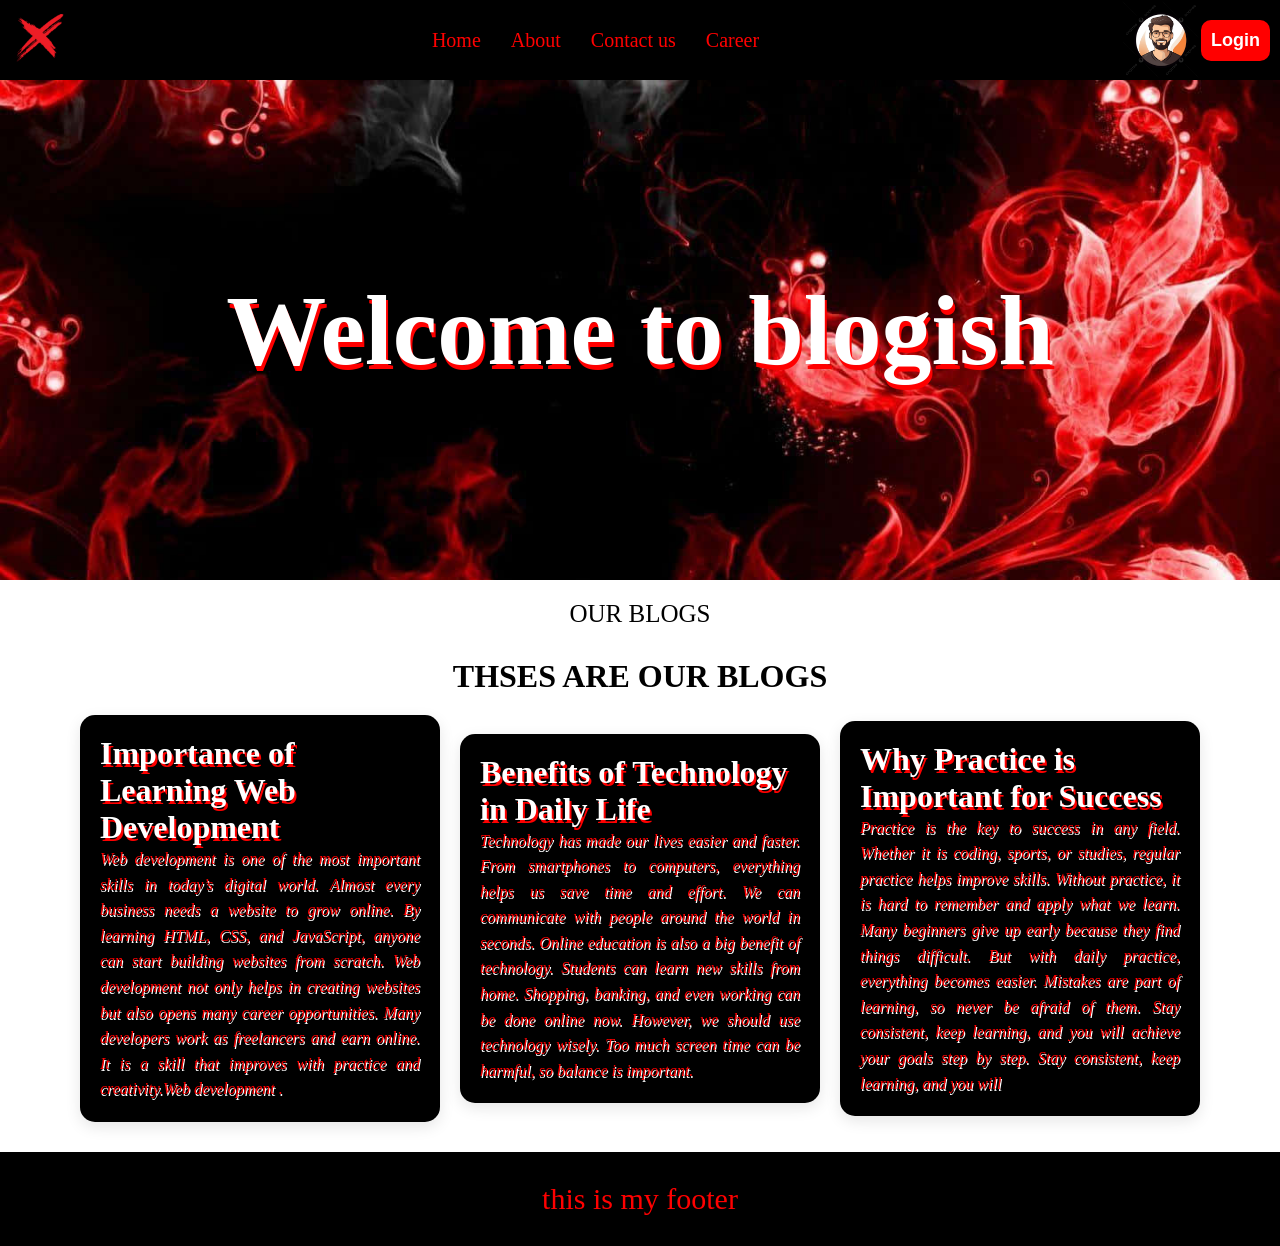
<file: index.html>
<!DOCTYPE html>
<html lang="en">

<head>
    <meta charset="UTF-8">
    <meta name="viewport" content="width=device-width, initial-scale=1.0">
    <title>blogish</title>
    <link rel="stylesheet" href="style.css">
</head>

<body>




    <div class="nav">
        <div class="left">
            <img src="./assets/logo.png" height="60px" width="60px" alt="">
        </div>
        <div class="right">
            <a href="">Home</a>
            <a href="about.html">About</a>
            <a href="contact.html">
                Contact us

            </a>
            <a href="career.html">Career</a>
            
            
        </div>
        <div class="profile">
            <img src="./assets/pngtree-man-avatar-image-for-profile-png-image_13001882.png" alt="">
             <button><a href="login.html">Login</a></button>
        </div>
        
           
            
        


    </div>



    <div class="banner">
        <h1>
            Welcome to blogish
        </h1>


    </div>


    <div class="con">
            <p>
                OUR BLOGS
            </p>
        
        <h1>
            THSES ARE OUR BLOGS
        </h1></div>
    <div class="blogs">


         
        <div class="blog">
            <h1>Importance of Learning Web Development</h1>
            <p>Web development is one of the most important skills in today’s digital world. Almost every business needs
                a website to grow online. By learning HTML, CSS, and JavaScript, anyone can start building websites from
                scratch.
                Web development not only helps in creating websites but also opens many career opportunities. Many
                developers work as freelancers and earn online. It is a skill that improves with practice and
                creativity.Web development
.</p>
        </div>
        <div class="blog">
            <h1>
                Benefits of Technology in Daily Life
            </h1>
            <p>Technology has made our lives easier and faster. From smartphones to computers, everything helps us save
                time and effort. We can communicate with people around the world in seconds.
                Online education is also a big benefit of technology. Students can learn new skills from home. Shopping,
                banking, and even working can be done online now.
                However, we should use technology wisely. Too much screen time can be harmful, so balance is important.
            </p>
        </div>
        <div class="blog">
            <h1>Why Practice is Important for  Success</h1>
            <p>Practice is the key to success in any field. Whether it is coding, sports, or studies, regular practice
                helps improve skills. Without practice, it is hard to remember and apply what we learn.
                Many beginners give up early because they find things difficult. But with daily practice, everything
                becomes easier. Mistakes are part of learning, so never be afraid of them.
                Stay consistent, keep learning, and you will achieve your goals step by step.
             Stay consistent, keep learning, and you will </p>
        </div>




    </div>

    <div class="footer">
        <p>
            this is my footer
        </p>

    </div>
</body>

</html>
</file>
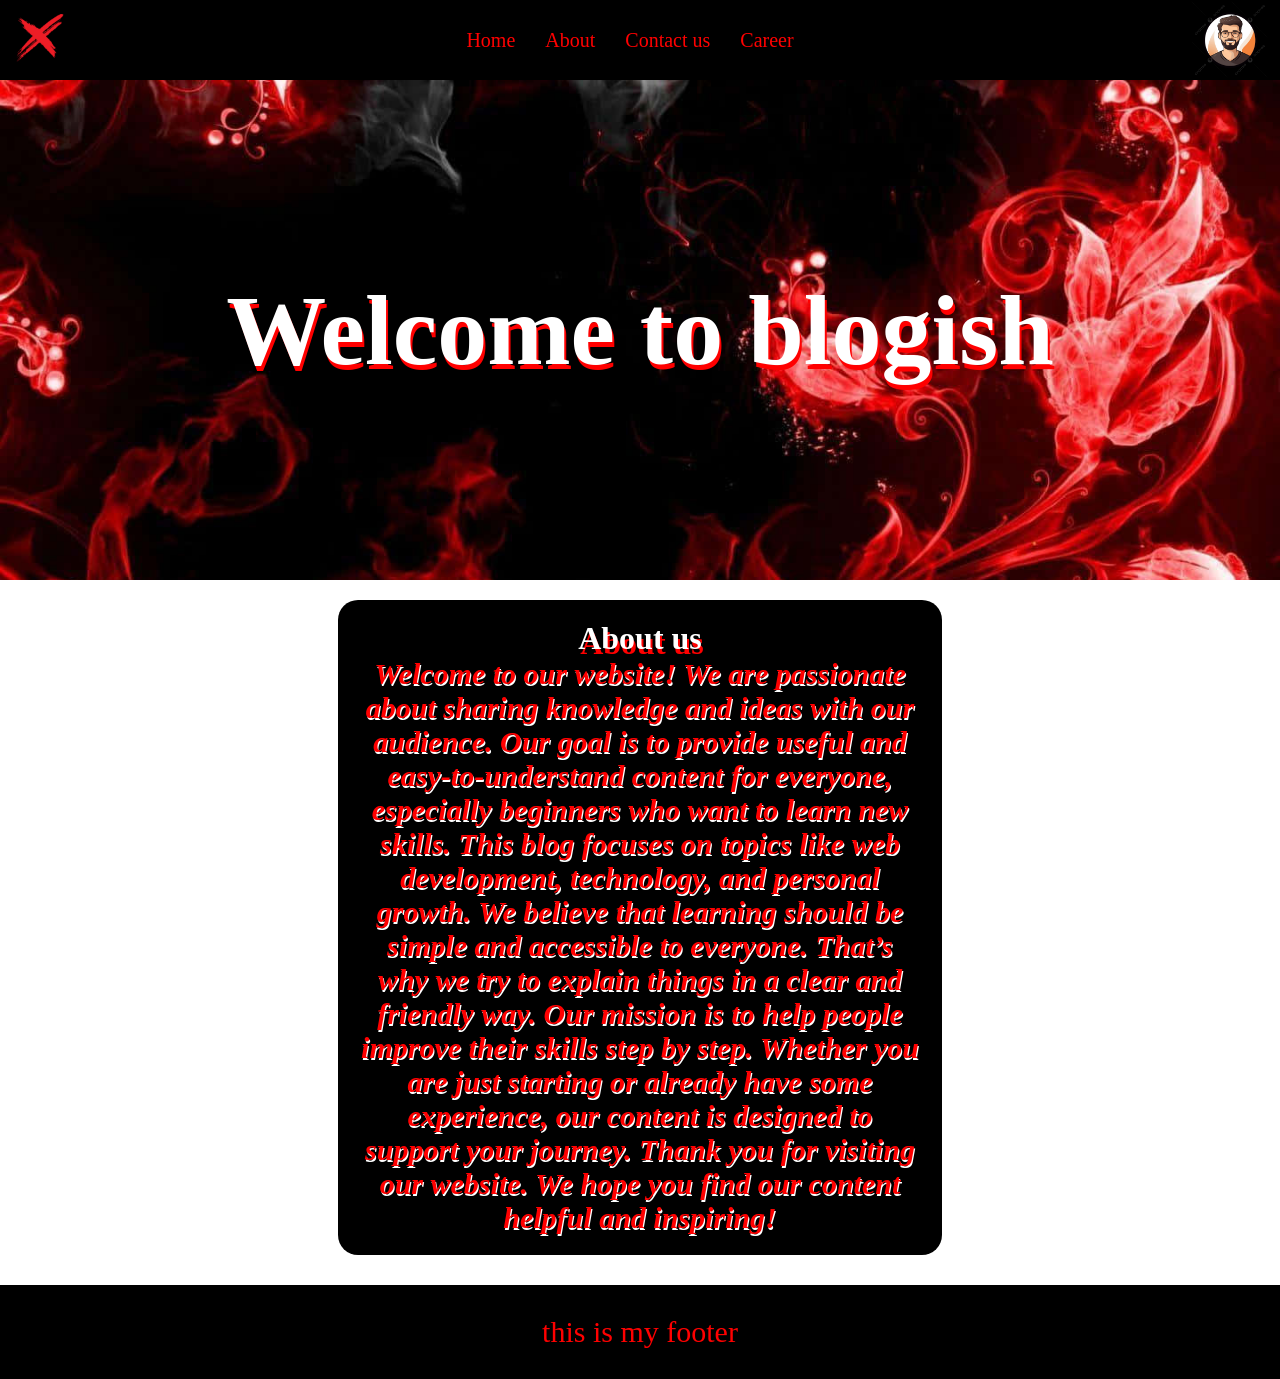
<file: about.html>
<!DOCTYPE html>
<html lang="en">
<head>
    <meta charset="UTF-8">
    <meta name="viewport" content="width=device-width, initial-scale=1.0">
    <title>About</title>
    <link rel="stylesheet" href="style.css">
    
    
</head>
<body>
      <div class="nav">
        <div class="left">
            <img src="./assets/logo.png" height="60px" width="60px" alt="">
        </div>
        <div class="right">
            <a href="index.html">Home</a>
            <a href="about.html">About</a>
            <a href="contact.html">
                Contact us
            </a>
            <a href="career.html">Career</a>
            
        </div>
        <div class="profile">
            <img src="./assets/pngtree-man-avatar-image-for-profile-png-image_13001882.png " alt="">
        </div>


    </div>
     <div class="banner">
        <h1>
            Welcome to blogish
        </h1>
       


    </div>
    <div class="about">
        <h1>About us</h1>
        <h3>Welcome to our website!
We are passionate about sharing knowledge and ideas with our audience. Our goal is to provide useful and easy-to-understand content for everyone, especially beginners who want to learn new skills.
This blog focuses on topics like web development, technology, and personal growth. We believe that learning should be simple and accessible to everyone. That’s why we try to explain things in a clear and friendly way.
Our mission is to help people improve their skills step by step. Whether you are just starting or already have some experience, our content is designed to support your journey.

Thank you for visiting our website. We hope you find our content <br> helpful and inspiring!</h3>
    </div>
<div class="footer">
        <p>
            this is my footer
        </p>

















    
</body>
</html>
</file>
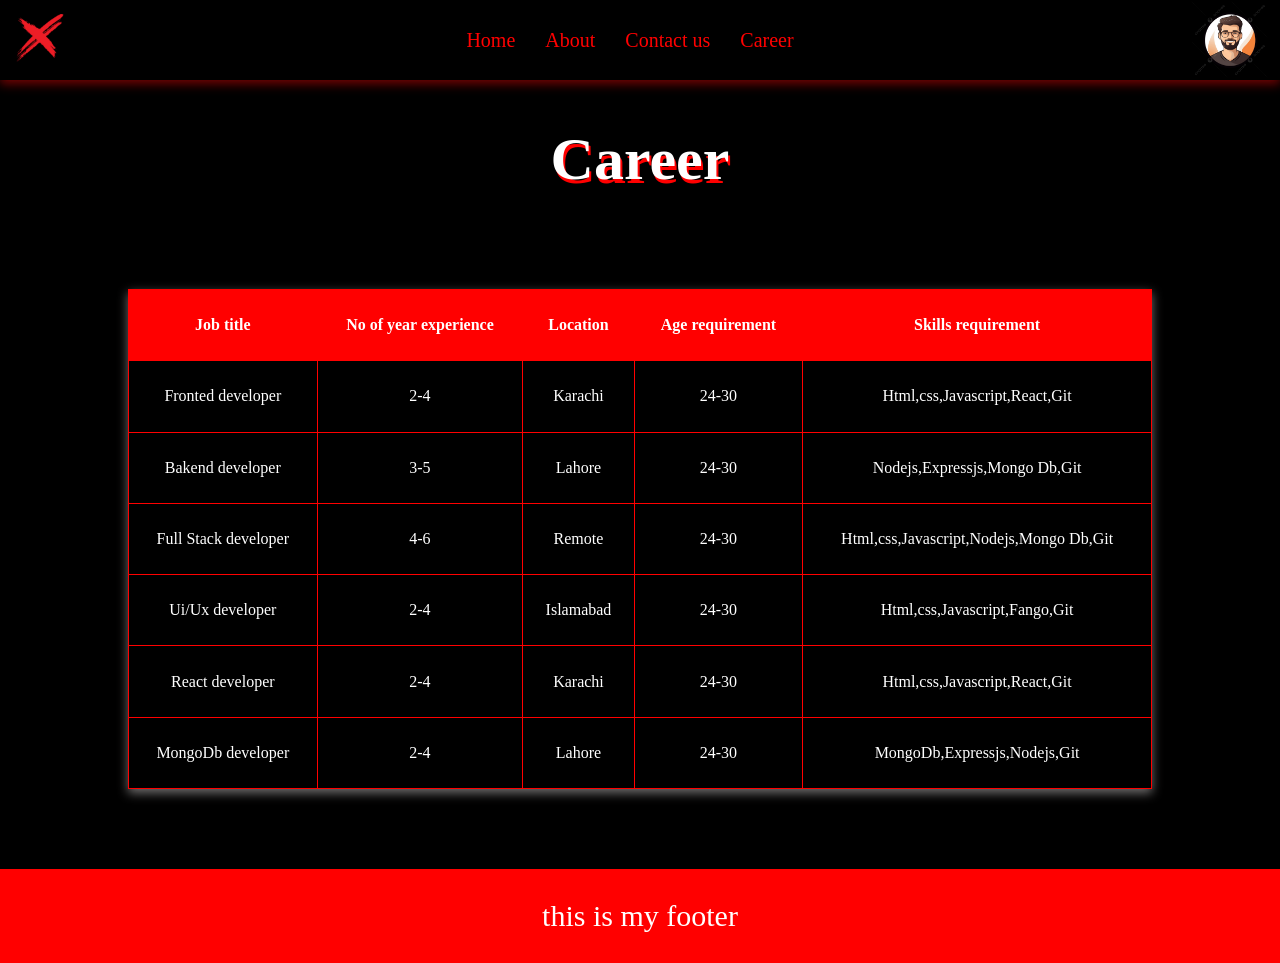
<file: career.html>
<!DOCTYPE html>
<html lang="en">
<head>
    <meta charset="UTF-8">
    <meta name="viewport" content="width=device-width, initial-scale=1.0">
    <title>career</title>
    <link rel="stylesheet" href="style.css">
</head>
<body class="colour">
      <div class="nav">
        <div class="left">
            <img src="./assets/logo.png" height="60px" width="60px" alt="">
        </div>
        <div class="right">
            <a href="index.html">Home</a>
            <a href="about.html">About</a>
            <a href="contact.html">
                Contact us

            </a>
            <a href="career.html">Career</a>
            
        </div>
        <div class="profile">
            <img src="./assets/pngtree-man-avatar-image-for-profile-png-image_13001882.png" alt="">
        </div>


    </div>

    <div class="heading">
        <h1 heading>Career</h1>
    </div>
    <table class="table">
        <tr>
            <th>Job title</th>
            <th>No of year experience</th>
            <th>Location</th>
            <th>Age requirement</th>
            <th>Skills requirement</th>

        </tr>
        <tr>
            <td>Fronted developer</td>
            <td>2-4</td>
            <td>Karachi</td>
            <td>24-30</td>
            <td>Html,css,Javascript,React,Git</td>


        </tr>
        <tr>
            <td>Bakend developer</td>
            <td>3-5</td>
            <td>Lahore</td>
            <td>24-30</td>
            <td>Nodejs,Expressjs,Mongo Db,Git</td>

        </tr>
        <tr>
            <td>Full Stack developer</td>
            <td>4-6</td>
            <td>Remote</td>
            <td>24-30</td>
            <td>Html,css,Javascript,Nodejs,Mongo Db,Git</td>

            
        </tr>
        <tr>
            <td>Ui/Ux developer</td>
            <td>2-4</td>
            <td>Islamabad</td>
            <td>24-30</td>
            <td>Html,css,Javascript,Fango,Git</td>

        </tr>
        <tr>
            <td>React developer</td>
            <td>2-4</td>
            <td>Karachi</td>
            <td>24-30</td>
            <td>Html,css,Javascript,React,Git</td>

        </tr>
        <tr>
            <td>MongoDb developer</td>
            <td>2-4</td>
            <td>Lahore</td>
            <td>24-30</td>
            <td>MongoDb,Expressjs,Nodejs,Git</td>
        </tr>
        










    </table>
     <div class="foot">
        <p>
            this is my footer
        </p>

    </div>

    
</body>
</html>
</file>
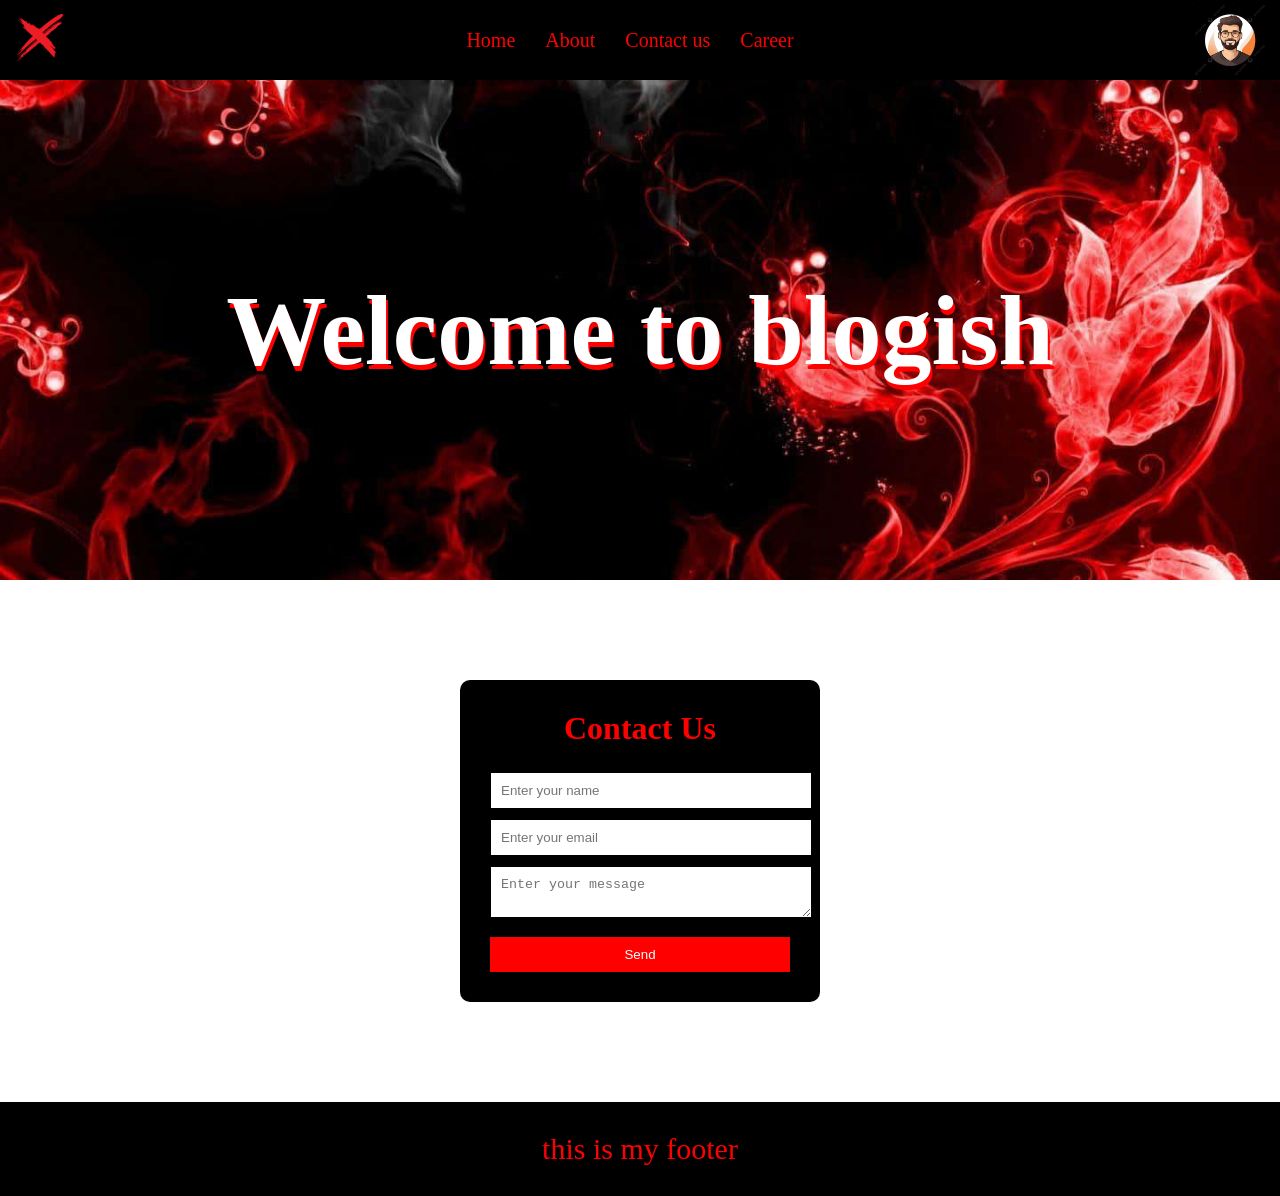
<file: contact.html>
<!DOCTYPE html>
<html lang="en">
<head>
    <meta charset="UTF-8">
    <meta name="viewport" content="width=device-width, initial-scale=1.0">
    <title>Contact</title>
    <link rel="stylesheet" href="style.css">
    
    
</head>
<body>
      <div class="nav">
        <div class="left">
            <img src="./assets/logo.png" height="60px" width="60px" alt="">
        </div>
        <div class="right">
            <a href="index.html">Home</a>
            <a href="about.html">About</a>
            <a href="contact.html">
                Contact us
            </a>
              <a href="career.html">Career</a>
            
        </div>
        <div class="profile">
            <img src="./assets/pngtree-man-avatar-image-for-profile-png-image_13001882.png " alt="">
        </div>


    </div>
     <div class="banner">
        <h1>
            Welcome to blogish
        </h1>
       


    </div>
    
      <div class="contact">
        <h1>Contact Us</h1>

        <form>
            <input type="text" placeholder="Enter your name" required>
            <input type="email" placeholder="Enter your email" required>
            <textarea placeholder="Enter your message"></textarea>
            <button>Send</button>
        </form>
    </div>
    
<div class="footer">
        <p>
            this is my footer
        </p>

















    
</body>
</html>
</file>
<file: style.css>
*{
    padding: 0px;
    margin: 0px;
}

.nav{
     
    display: flex;
    align-items: center;
    justify-content: space-between;
    padding: 0px 10px;
    background: #000;


}
.left h1{
    color: red;
}

.right{
    display: flex;
    gap: 30px;
}
.right a{
    color:  red;
    text-decoration: none;
    font-size: 20px;
    

}
.right a:hover{
    color: white;
    text-decoration: underline;
    font-size: 22px;
    
}

.banner{
    text-align: center;
    /* padding: 100px; */
    font-size: 50px;
     background-image: url(./assets/bg.jpg);
     
     width: 100%;
     background-repeat: no-repeat;
     background-position: center;
     background-size: cover;
     color: white;
     height: 500px;
     /* padding-top: 100px; */
     display: flex;
      justify-content: center;
      align-items: center;
}
.banner h1{

    /* padding-top: 90px;
     */
      display: flex;
      justify-content: center;
      align-items: center;
}
.text{



    font-size: 30px;
    text-align: center;

}
.footer{

    background: black;
    color: red;
    font-size: 30px;

text-align: center;
padding: 30px;
margin-top: 30px;

}
.card {
    background: #000;
    width: 200px;
    height: 300px;
    margin: 30px;
    border-radius: 10px;
    padding: 50px;
    color: wheat 

}
.profile img{
    height: 80px;
    width: 80px;

}
.blogs{
    display: flex;
    justify-content: center;
    align-items: center;
    gap: 20px;
   

    
}
.blog{
    width: 25%;
    overflow: hidden;
    padding: 20px;
    box-shadow: 0 5px 15px rgba(0,0,0,0.1);
    margin-top: 20px;
    border-radius: 15px;
     background-color: #000;


}

.blogs h1{
    color:  white;
    text-shadow: 2px 3px red;

}
.blog>p{
    text-align: justify;
    font-style: italic;
     color:red;
      line-height: 1.6;
      text-shadow: 1px 2px white;

    


}

.con{
 display: flex;
 justify-content: center;
 align-items: center;
 flex-direction: column;
 gap: 30px;
 margin-top: 20px;


}
.con p{
    font-size: 25px;
}
.banner>h1{
    text-shadow: 2px 5px red;
}
.about{
    text-align: center;
    width: 44%;
    display: flex;
    justify-content: center;
    align-items: center;
    flex-direction: column;
    margin: 0 auto;
    background-color: #000;
    margin-top: 20px;
    padding: 20px;
    border-radius: 20px;
}
.about h1{
     text-shadow: 2px 5px red;
     color: white;

}
.about h3{
    font-size: 30px;
    color: red;
text-shadow: 1px 2px white;
font-style: italic;
   
}




/* container */
.contact{
    width: 300px;
    margin: 100px auto;
    background-color: black;
    padding: 30px;
    border-radius: 10px;
    text-align: center;
}

/* heading */
.contact h1{
    color: red;
    margin-bottom: 15px;
}

/* inputs */
.contact input,
.contact textarea{
    width: 100%;
    padding: 10px;
    margin-top: 10px;
    border: 1px solid black;
}

/* button */
.contact button{
    width: 100%;
    padding: 10px;
    margin-top: 15px;
    background-color: red;
    color: white;
    border: none;
    cursor: pointer;
}

/* hover */
.contact button:hover{
    background-color: black;
}
.heading{
    font-size: 30px;
    color: black;
    text-align: center;
    margin-top: 30px;
    padding: 15px;
    text-shadow: 2px 4px red;
    color: white;
    
}
.table {
  width: 80%;
  margin: 80px auto;
  border-collapse: collapse;
  text-align: center;
  background-color: black;
  color: white;
  height: 500px;
   box-shadow: 0 4px 10px rgba(228, 223, 223, 0.5);
}


.table th {
  background-color: red;
  color: white;
  padding: 15px;
  border: 1px solid red;
}


.table td {
  padding: 15px;
  border: 1px solid red;
  color: white;
}

.nav{
     box-shadow: 0 4px 10px rgba(231, 6, 6, 0.5);
}
.colour{
    background-color: black;
}
.foot{
    background-color: red;
      
    color: white;
    font-size: 30px;

text-align: center;
padding: 30px;
margin-top: 30px;
}
.profile{
    justify-content: center;
    display: flex;
    align-items: center;
    
}
.profile button{
    padding: 10px;
    border-radius: 10px;
    border: none;
    font-weight: 600;
    font-size: 18px;
    background-color: red;
    color: white;
      transition: all 0.3s ease;


}
.profile button:hover{
    
    background: #fffefe;
    transform: scale(1.05);

}
.profile button>a{
    color: white;
    text-decoration: none;
}
.profile button>a:hover{
    color: rgb(223, 18, 18);
    text-decoration: none;
}


.maintext{
    font-size: 40px;
    text-align: center;
    margin: 10px;
    padding: 35px;
    
}
.forms {
    font-size: 120%;
    color: black;
    background-color: black;
    border: 2px solid white;   
    border-radius: 5px;
    text-align: center;

    display: flex;           
    flex-direction: column;

    padding: 50px;
    width: 300px;
    margin: 50px auto;       
    height: 300px; 
}
.forms input {
    margin: 10px 0;
    padding: 12px;
    border: 1px solid #ccc;
    border-radius: 4px;
}



.login-btn {
    background: #667eea;
    color: white;
    border: none;
    padding: 8px 18px;
    border-radius: 6px;
    cursor: pointer;
    font-weight: 500;
}

.login-btn a {
    color: white;
    text-decoration: none;
}

/* Login Form */
.login-container {
    background: white;
    padding: 40px 30px;
    border-radius: 16px;
    box-shadow: 0 15px 35px rgba(0,0,0,0.1);
    width: 100%;
    max-width: 420px;
    text-align: center;
    margin: 80px auto;
}

.maintext {
    margin-bottom: 30px;
    color: #333;
    font-size: 28px;
}

.login-form .input-box {
    display: flex;
    align-items: center;
    background: #f8f9fa;
    border: 2px solid #e0e0e0;
    border-radius: 10px;
    margin-bottom: 18px;
    padding: 12px 16px;
    transition: all 0.3s;
}

.login-form .input-box:focus-within {
    border-color: #667eea;
    box-shadow: 0 0 0 3px rgba(102, 126, 234, 0.1);
}

.login-form .input-box img {
    width: 24px;
    height: 24px;
    margin-right: 12px;
    opacity: 0.7;
}

.login-form input {
    border: none;
    background: none;
    flex: 1;
    font-size: 16px;
    outline: none;
}

.options {
    display: flex;
    justify-content: space-between;
    align-items: center;
    margin: 15px 0 25px;
    font-size: 14px;
}

.forgot {
    color: #667eea;
    text-decoration: none;
}

.forgot:hover {
    text-decoration: underline;
}

.submit-btn {
    width: 100%;
    padding: 14px;
    background: #667eea;
    color: white;
    border: none;
    border-radius: 10px;
    font-size: 16px;
    font-weight: 600;
    cursor: pointer;
    transition: all 0.3s;
}

.submit-btn:hover {
    background: #5a6fd8;
    transform: translateY(-2px);
}

.signup-link {
    margin-top: 25px;
    color: #666;
}

.signup-link a {
    color: #667eea;
    text-decoration: none;
    font-weight: 500;
}
</file>
